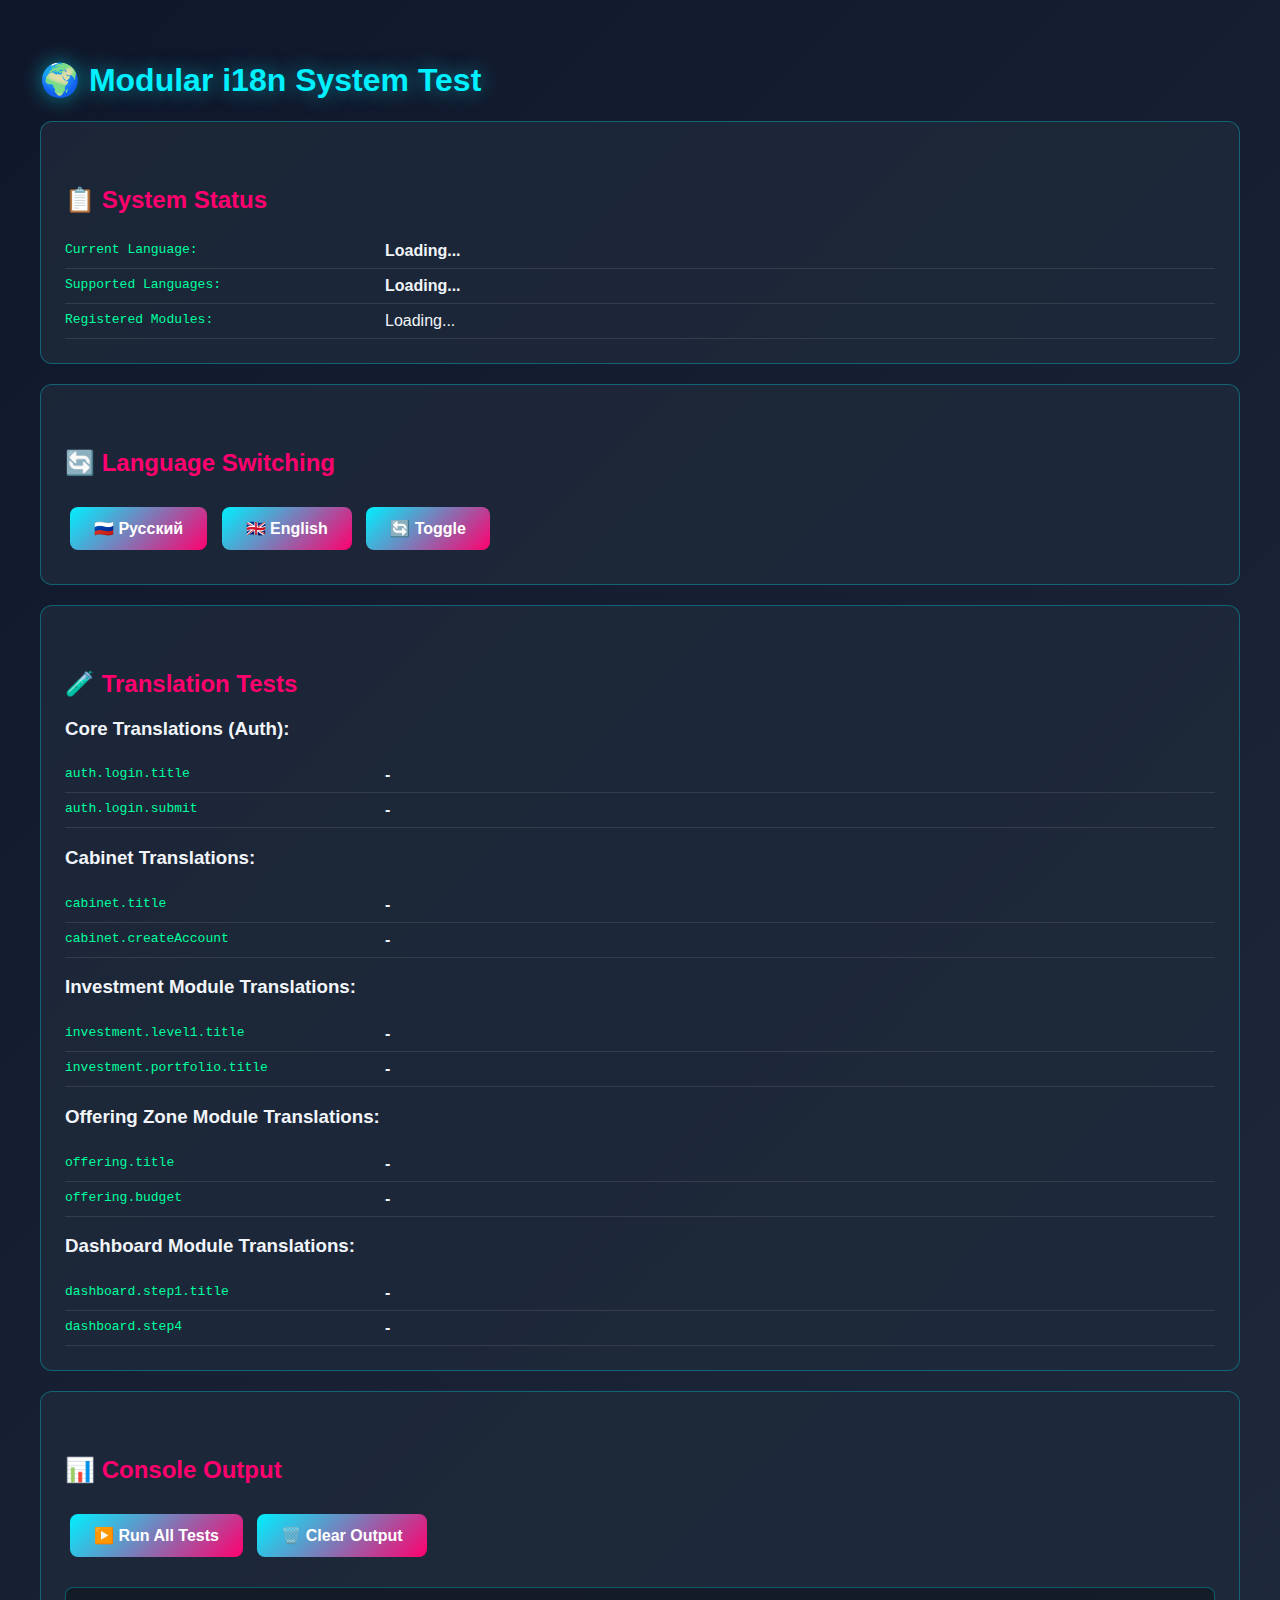
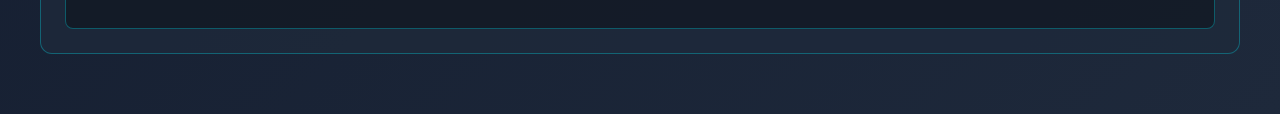
<file: i18n-test.html>
<!DOCTYPE html>
<html lang="ru">
<head>
  <meta charset="UTF-8">
  <meta name="viewport" content="width=device-width, initial-scale=1.0">
  <title>🌍 i18n System Test</title>
  <style>
    body {
      font-family: -apple-system, BlinkMacSystemFont, 'Segoe UI', Roboto, sans-serif;
      background: linear-gradient(135deg, #0f172a 0%, #1e293b 100%);
      color: #f1f5f9;
      padding: 40px;
      max-width: 1200px;
      margin: 0 auto;
    }
    
    h1 { color: #00f0ff; text-shadow: 0 0 20px rgba(0, 240, 255, 0.5); }
    h2 { color: #ff006e; margin-top: 40px; }
    
    .test-section {
      background: rgba(30, 41, 59, 0.8);
      border: 1px solid rgba(0, 240, 255, 0.3);
      border-radius: 12px;
      padding: 24px;
      margin: 20px 0;
    }
    
    .key-value {
      display: flex;
      gap: 20px;
      padding: 8px 0;
      border-bottom: 1px solid rgba(255, 255, 255, 0.1);
    }
    
    .key { 
      font-family: monospace; 
      color: #00ff9f;
      min-width: 300px;
    }
    
    .value { 
      color: #f1f5f9; 
      font-weight: 600;
    }
    
    button {
      background: linear-gradient(135deg, #00f0ff, #ff006e);
      color: white;
      border: none;
      padding: 12px 24px;
      border-radius: 8px;
      font-size: 16px;
      font-weight: 600;
      cursor: pointer;
      margin: 10px 5px;
      transition: transform 0.2s;
    }
    
    button:hover {
      transform: translateY(-2px);
    }
    
    .module-list {
      display: flex;
      gap: 10px;
      flex-wrap: wrap;
    }
    
    .module-badge {
      background: rgba(0, 240, 255, 0.2);
      border: 1px solid rgba(0, 240, 255, 0.5);
      padding: 6px 12px;
      border-radius: 16px;
      font-size: 14px;
      color: #00f0ff;
    }
    
    .success { color: #00ff9f; }
    .warning { color: #ffd700; }
    
    #output {
      background: rgba(0, 0, 0, 0.3);
      border: 1px solid rgba(0, 240, 255, 0.3);
      border-radius: 8px;
      padding: 20px;
      margin-top: 20px;
      font-family: monospace;
      white-space: pre-wrap;
      max-height: 400px;
      overflow-y: auto;
    }
  </style>
</head>
<body>
  <h1>🌍 Modular i18n System Test</h1>
  
  <div class="test-section">
    <h2>📋 System Status</h2>
    <div class="key-value">
      <span class="key">Current Language:</span>
      <span class="value" id="currentLang">Loading...</span>
    </div>
    <div class="key-value">
      <span class="key">Supported Languages:</span>
      <span class="value" id="supportedLangs">Loading...</span>
    </div>
    <div class="key-value">
      <span class="key">Registered Modules:</span>
      <div class="module-list" id="registeredModules">Loading...</div>
    </div>
  </div>
  
  <div class="test-section">
    <h2>🔄 Language Switching</h2>
    <button onclick="switchToRussian()">🇷🇺 Русский</button>
    <button onclick="switchToEnglish()">🇬🇧 English</button>
    <button onclick="toggleLang()">🔄 Toggle</button>
  </div>
  
  <div class="test-section">
    <h2>🧪 Translation Tests</h2>
    
    <h3>Core Translations (Auth):</h3>
    <div class="key-value">
      <span class="key">auth.login.title</span>
      <span class="value" data-i18n="auth.login.title">-</span>
    </div>
    <div class="key-value">
      <span class="key">auth.login.submit</span>
      <span class="value" data-i18n="auth.login.submit">-</span>
    </div>
    
    <h3>Cabinet Translations:</h3>
    <div class="key-value">
      <span class="key">cabinet.title</span>
      <span class="value" data-i18n="cabinet.title">-</span>
    </div>
    <div class="key-value">
      <span class="key">cabinet.createAccount</span>
      <span class="value" data-i18n="cabinet.createAccount">-</span>
    </div>
    
    <h3>Investment Module Translations:</h3>
    <div class="key-value">
      <span class="key">investment.level1.title</span>
      <span class="value" data-i18n="investment.level1.title">-</span>
    </div>
    <div class="key-value">
      <span class="key">investment.portfolio.title</span>
      <span class="value" data-i18n="investment.portfolio.title">-</span>
    </div>
    
    <h3>Offering Zone Module Translations:</h3>
    <div class="key-value">
      <span class="key">offering.title</span>
      <span class="value" data-i18n="offering.title">-</span>
    </div>
    <div class="key-value">
      <span class="key">offering.budget</span>
      <span class="value" data-i18n="offering.budget">-</span>
    </div>
    
    <h3>Dashboard Module Translations:</h3>
    <div class="key-value">
      <span class="key">dashboard.step1.title</span>
      <span class="value" data-i18n="dashboard.step1.title">-</span>
    </div>
    <div class="key-value">
      <span class="key">dashboard.step4</span>
      <span class="value" data-i18n="dashboard.step4">-</span>
    </div>
  </div>
  
  <div class="test-section">
    <h2>📊 Console Output</h2>
    <button onclick="runTests()">▶️ Run All Tests</button>
    <button onclick="clearOutput()">🗑️ Clear Output</button>
    <div id="output"></div>
  </div>
  
  <script type="module">
    // Import i18n system
    import { 
      t, 
      setLanguage, 
      getCurrentLanguage, 
      getSupportedLanguages,
      toggleLanguage,
      updatePageTranslations,
      getRegisteredModules
    } from './js/utils/i18n.js';
    
    // Import all module i18n (auto-registers)
    import './auth/i18n.js';
    import './cabinet/i18n.js';
    import './offeringZone/i18n.js';
    import './accountDashboard/i18n.js';
    import './investments/i18n.js';
    
    // Make functions global
    window.t = t;
    window.setLanguage = setLanguage;
    window.getCurrentLanguage = getCurrentLanguage;
    window.getSupportedLanguages = getSupportedLanguages;
    window.toggleLanguage = toggleLanguage;
    window.updatePageTranslations = updatePageTranslations;
    window.getRegisteredModules = getRegisteredModules;
    
    // Initialize display
    function updateStatus() {
      document.getElementById('currentLang').textContent = getCurrentLanguage().toUpperCase();
      document.getElementById('supportedLangs').textContent = getSupportedLanguages().join(', ').toUpperCase();
      
      const modulesContainer = document.getElementById('registeredModules');
      modulesContainer.innerHTML = '';
      getRegisteredModules().forEach(mod => {
        const badge = document.createElement('span');
        badge.className = 'module-badge';
        badge.textContent = mod;
        modulesContainer.appendChild(badge);
      });
    }
    
    // Switch functions
    window.switchToRussian = function() {
      setLanguage('ru');
      updatePageTranslations();
      updateStatus();
      log('✅ Switched to Russian');
    };
    
    window.switchToEnglish = function() {
      setLanguage('en');
      updatePageTranslations();
      updateStatus();
      log('✅ Switched to English');
    };
    
    window.toggleLang = function() {
      const newLang = toggleLanguage();
      updatePageTranslations();
      updateStatus();
      log(`✅ Toggled to ${newLang.toUpperCase()}`);
    };
    
    // Test runner
    window.runTests = function() {
      clearOutput();
      
      log('🧪 Running i18n System Tests...\n');
      
      // Test 1: Core translations
      log('Test 1: Core Translations (Auth)');
      log(`  ✅ auth.login.title: "${t('auth.login.title')}"`);
      log(`  ✅ auth.register.submit: "${t('auth.register.submit')}"`);
      log('');
      
      // Test 2: Cabinet translations
      log('Test 2: Cabinet Translations');
      log(`  ✅ cabinet.title: "${t('cabinet.title')}"`);
      log(`  ✅ cabinet.createAccount: "${t('cabinet.createAccount')}"`);
      log('');
      
      // Test 3: Investment module
      log('Test 3: Investment Module');
      log(`  ✅ investment.level1.title: "${t('investment.level1.title')}"`);
      log(`  ✅ investment.portfolio.empty: "${t('investment.portfolio.empty')}"`);
      log('');
      
      // Test 4: Offering Zone module
      log('Test 4: Offering Zone Module');
      log(`  ✅ offering.title: "${t('offering.title')}"`);
      log(`  ✅ offering.budget: "${t('offering.budget')}"`);
      log('');
      
      // Test 5: Dashboard module
      log('Test 5: Dashboard Module');
      log(`  ✅ dashboard.step1.title: "${t('dashboard.step1.title')}"`);
      log(`  ✅ dashboard.step4: "${t('dashboard.step4')}"`);
      log('');
      
      // Test 6: Language switching
      log('Test 6: Language Switching');
      const originalLang = getCurrentLanguage();
      setLanguage('en');
      log(`  Switched to EN: "${t('auth.login.title')}"`);
      setLanguage('ru');
      log(`  Switched to RU: "${t('auth.login.title')}"`);
      setLanguage(originalLang);
      log('  ✅ Restored original language');
      log('');
      
      // Test 7: Module registration
      log('Test 7: Module Registration');
      const modules = getRegisteredModules();
      log(`  ✅ ${modules.length} modules registered:`);
      modules.forEach(mod => log(`    • ${mod}`));
      log('');
      
      log('✅ All tests passed!');
    };
    
    window.clearOutput = function() {
      document.getElementById('output').textContent = '';
    };
    
    function log(message) {
      const output = document.getElementById('output');
      output.textContent += message + '\n';
    }
    
    // Initial update
    updateStatus();
    updatePageTranslations();
    
    log('🌍 i18n System loaded successfully!');
    log(`Current language: ${getCurrentLanguage().toUpperCase()}`);
    log(`Registered modules: ${getRegisteredModules().length}`);
  </script>
</body>
</html>
</file>
